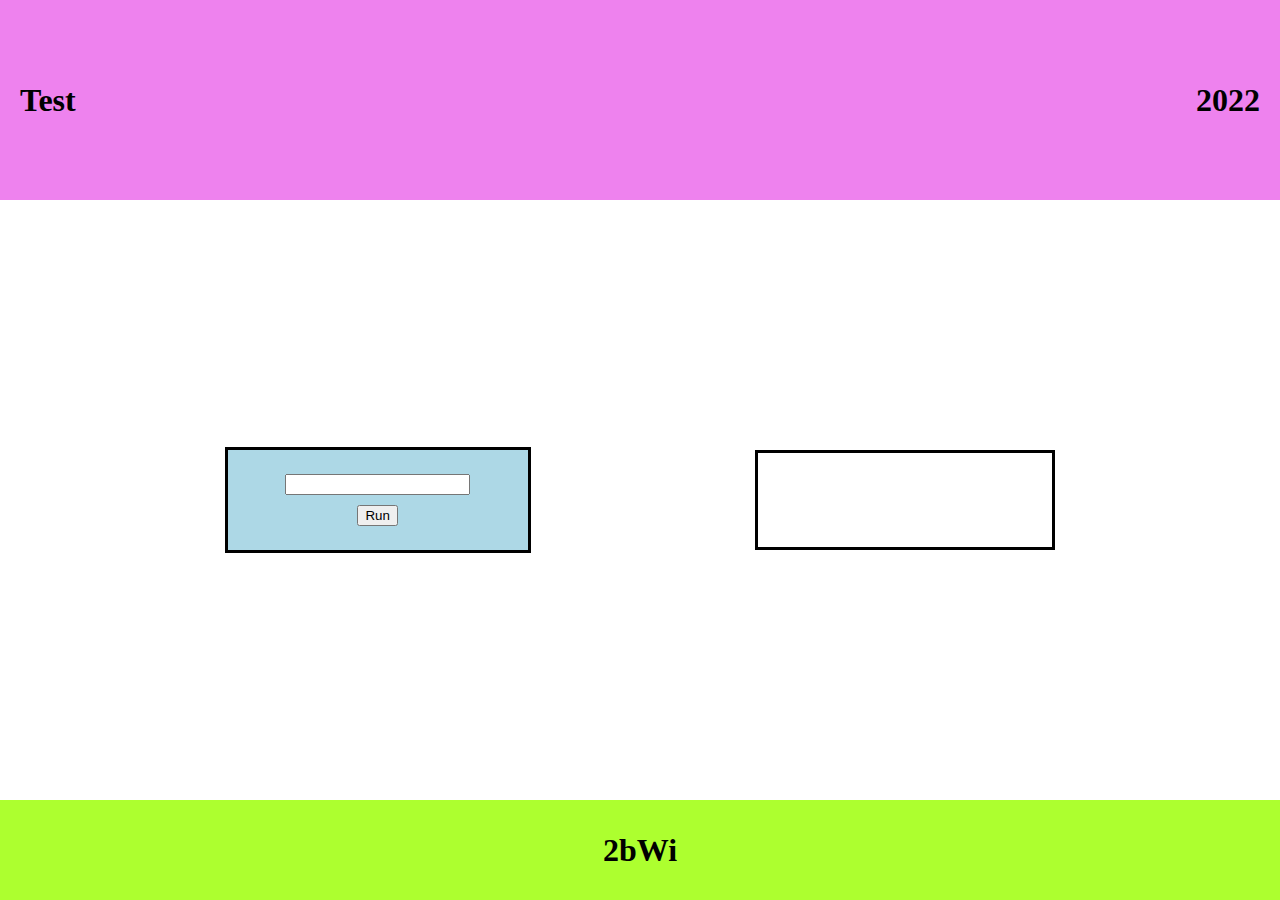
<file: Test/index.html>
<!DOCTYPE html>
<html lang="en">
<head>
    <meta charset="UTF-8">
    <meta name="viewport" content="width=device-width, initial-scale=1.0">
    <title>Test</title>
    <link rel="stylesheet" href="style.css">
    <script src="script.js" defer></script>

</head>
<body>
    <div class="head"> 
        <h1>Test</h1>
        <h1>2022</h1>
    </div>

    <div class="main">
        <div id="field">
            <input type="text" id="textfield"> 
            <button id="button">Run</button>
        </div>

        <div id="result"></div>
    </div>

    <div class="bottom"> 
        <h1>2bWi</h1>
    </div>
    
</body>
</html>
</file>
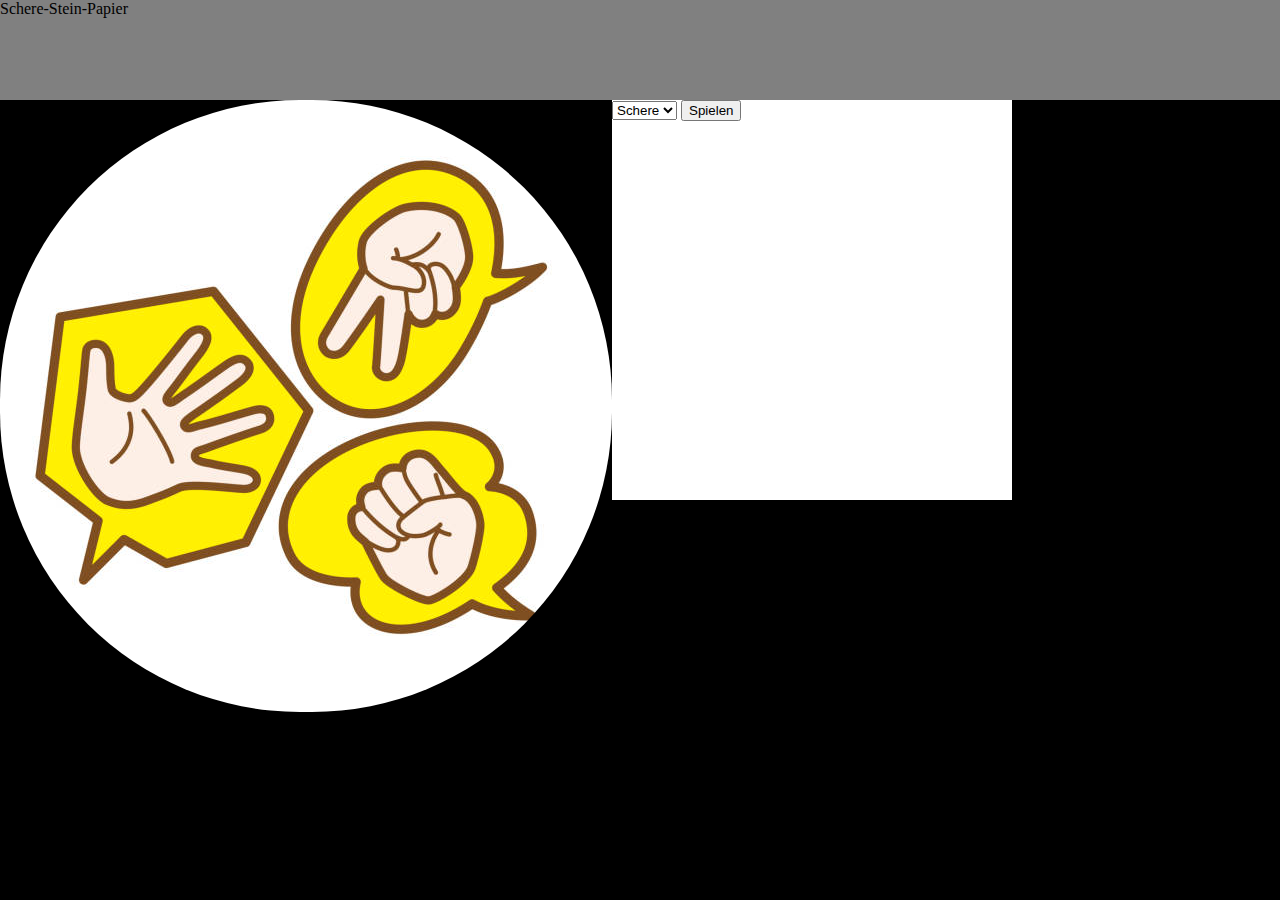
<file: Projekte/01-Schere_Stein_Papier/index.html>
<!DOCTYPE html>
<html lang="en">
<head>
    <meta charset="UTF-8">
    <meta name="viewport" content="width=device-width, initial-scale=1.0">
    <title>Schere-Stein-Papier</title>
    <script src="script.js" defer></script>
    <link rel="stylesheet" href="style.css">
</head>
<body>


    <div class="header">Schere-Stein-Papier</div>

    
    <div class="countainer">
        <div class="Picture"> <img src="Bilder/SchereSteinPapier.jpg" alt=""></div>


        <div id="game">

            <div id="player">

                <select name="SchereSteinPapier" id="StoneScissorsPaper">
                    <option value="0">Schere</option>
                    <option value="1">Stein</option>
                    <option value="2">Papier</option>
                </select>

                <button id="play">Spielen</button>
            </div>


            <div id="ergebnis">
                <div id="ausgabe"></div>
                <div id="WinLoseTie"></div>
            </div>

        </div>

        <div id="Counter"></div>

    </div>


</body>
</html>
</file>
<file: Test/style.css>
body{
    margin: 0px;
}

.head{
    width: 100%;
    height: 200px;
    background-color: violet;
    display: flex;
    justify-content: space-between;
    align-items: center;
    padding: 20px;
    box-sizing: border-box;
}

.main{
    width: 100%;
    height: 600px;
    display: flex;
    justify-content: space-evenly;
    align-items: center;
}

.bottom{
    background-color: greenyellow;
    width: 100%;
    height: 100px;
    position: sticky;
    bottom: 0px;
    display: flex;
    justify-content: center;
    align-items: center;
}

#field{
    height: 100px;
    width: 300px;
    background-color: lightblue;
    border-style: solid;
    display: flex;
    justify-content: center;
    align-items: center;
    flex-direction: column;
}

#result{
    height: 100px;
    width: 300px;
    border-style: solid;
    padding: 10px;
    box-sizing: border-box;
    overflow: scroll;
}

#button{
    margin-top: 10px;
}
</file>
<file: Projekte/01-Schere_Stein_Papier/style.css>
body{
    background-color: black;
    margin: 0px;
}

.header{
    background-color: gray;
    height: 100px;
}

#game{
    background-color: white;
    height: 400px;
    width: 400px;
}

img{
    border-radius: 300px;
}

.countainer{
    display: flex;
    flex-direction: row;
}
</file>
